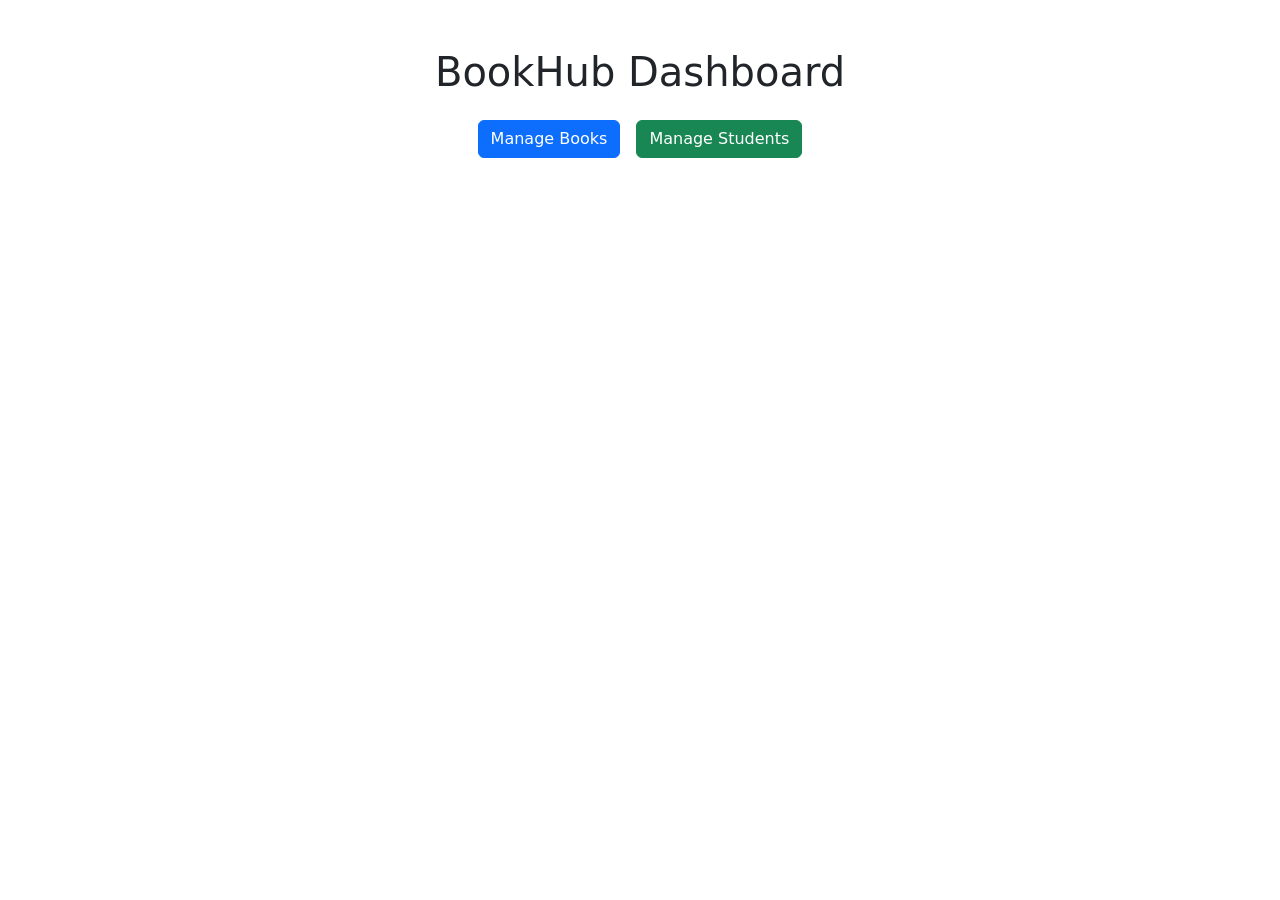
<file: src/main/resources/templates/index.html>
<!DOCTYPE html>
<html xmlns:th="http://www.thymeleaf.org">
<head>
    <title>BookHub Dashboard</title>
<link href="https://cdn.jsdelivr.net/npm/bootstrap@5.3.8/dist/css/bootstrap.min.css"
      rel="stylesheet">
</head>
<body>
<div class="container mt-5">

    <h1 class="text-center mb-4">
        BookHub Dashboard
    </h1>

    <div class="d-flex justify-content-center gap-3">

        <a th:href="@{/books}" class="btn btn-primary">
            Manage Books
        </a>

        <a th:href="@{/students}" class="btn btn-success">
            Manage Students
        </a>

    </div>

</div>
</body>
</html>
</file>
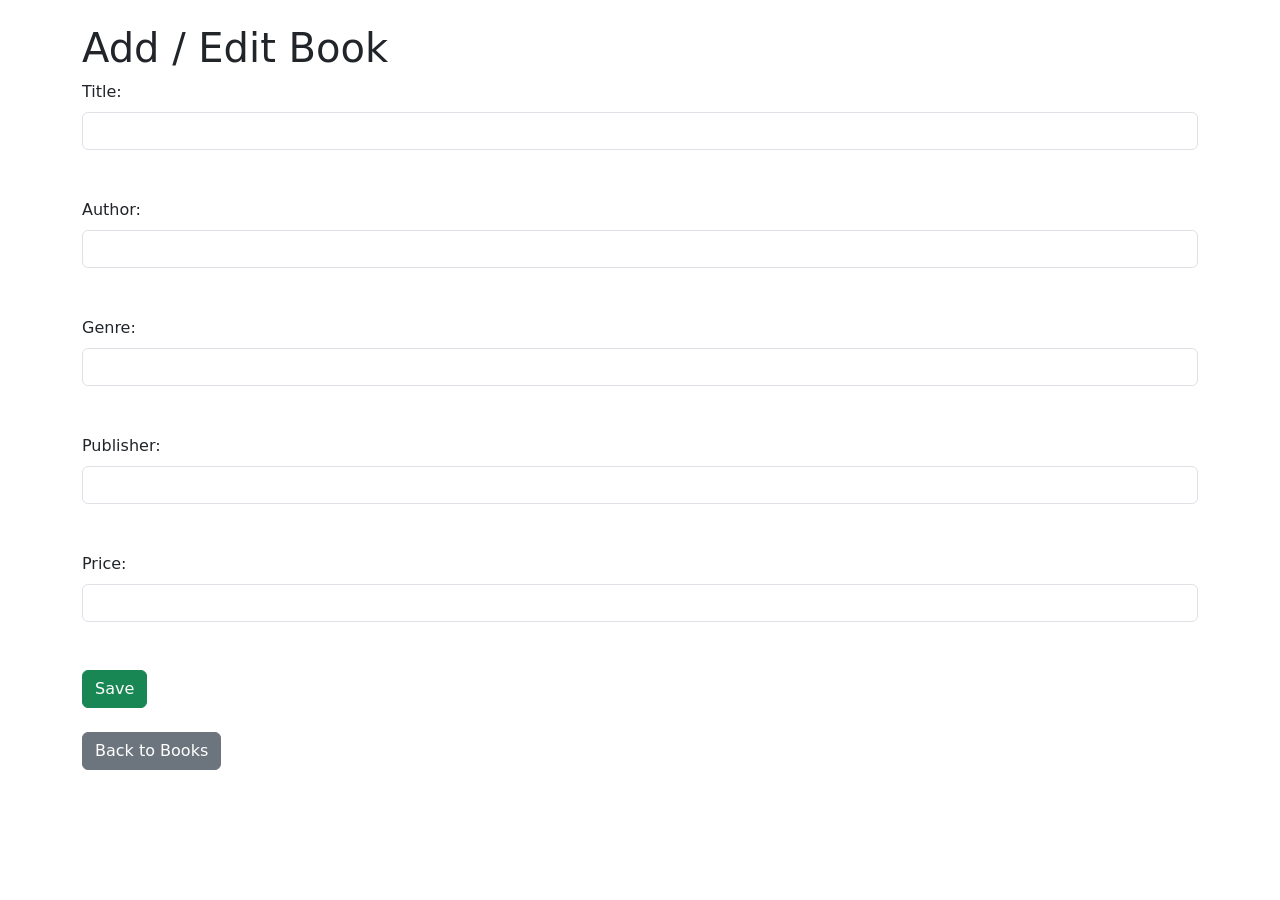
<file: src/main/resources/templates/book-form.html>
<!DOCTYPE html>
<html xmlns:th="http://www.thymeleaf.org">
<head>
    <title>Book Form</title>
        <link href="https://cdn.jsdelivr.net/npm/bootstrap@5.3.8/dist/css/bootstrap.min.css"
      rel="stylesheet">
    
</head>
<body>
<div class="container mt-4">
<h1>Add / Edit Book</h1>

<form th:action="@{/books/save}" th:object="${book}" method="post">

    <input type="hidden" th:field="*{id}">
     
    <label class="form-label">Title:</label>
    <input type="text" class="form-control" th:field="*{title}">
    <span class="text-danger" th:if="${#fields.hasErrors('title')}"
          th:errors="*{title}"></span>

    <br><br>

    <label class="form-label">Author:</label>
    <input type="text" class="form-control" th:field="*{author}">
    <span class="text-danger" th:if="${#fields.hasErrors('author')}"
          th:errors="*{author}"></span>

    <br><br>

    <label class="form-label">Genre:</label>
    <input type="text" class="form-control" th:field="*{genre}">
    <span class="text-danger" th:if="${#fields.hasErrors('genre')}"
          th:errors="*{genre}"></span>

    <br><br>

    <label class="form-label">Publisher:</label>
    <input type="text" class="form-control" th:field="*{publisher}">
    <span class="text-danger" th:if="${#fields.hasErrors('publisher')}"
          th:errors="*{publisher}"></span>

    <br><br>

    <label class="form-label">Price:</label>
    <input type="number" class="form-control" step="0.01" th:field="*{price}">
    <span class="text-danger" th:if="${#fields.hasErrors('price')}"
          th:errors="*{price}"></span>

    <br><br>

    <button type="submit" class="btn btn-success" >Save</button>

</form>

<br>

<a th:href="@{/books}" class="btn btn-secondary">
    Back to Books
</a>
</div>
</body>
</html>
</file>
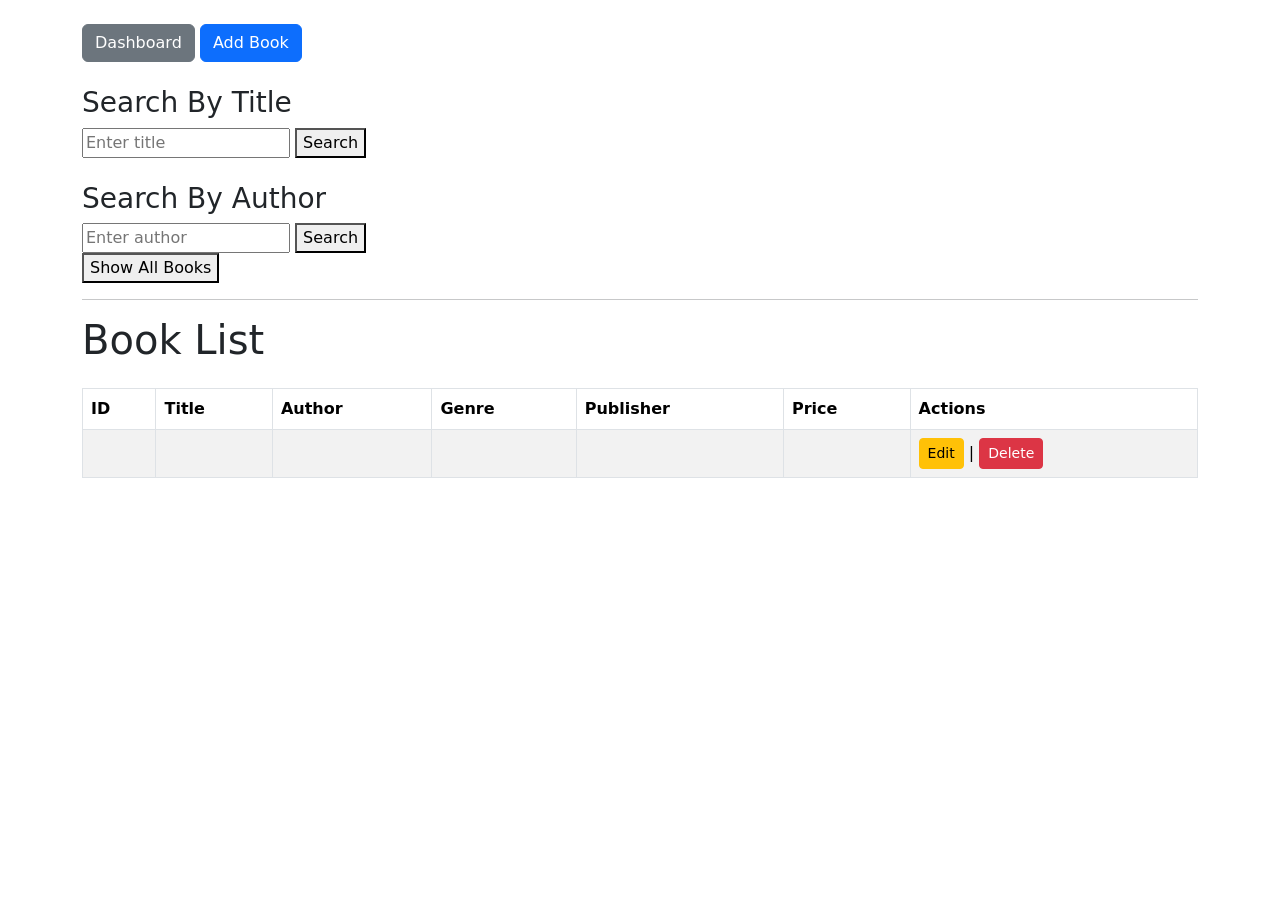
<file: src/main/resources/templates/books.html>
<!DOCTYPE html>
<html xmlns:th="http://www.thymeleaf.org">
<head>
    <title>Books</title>
   <link href="https://cdn.jsdelivr.net/npm/bootstrap@5.3.8/dist/css/bootstrap.min.css"
      rel="stylesheet">
</head>
<body>

<div class="container mt-4">

<a th:href="@{/}" class="btn btn-secondary">
    Dashboard
</a>

<a th:href="@{/books/add}" class="btn btn-primary">
    Add Book
</a>

<br><br>


<h3>Search By Title</h3>

<form th:action="@{/books/search/title}" method="get">
    <input type="text" name="keyword"
           placeholder="Enter title">

    <button type="submit">
        Search
    </button>
</form>

<br>


<h3>Search By Author</h3>

<form th:action="@{/books/search/author}" method="get">

    <input type="text"
           name="keyword"
           placeholder="Enter author">

    <button type="submit">
        Search
    </button>

</form>

<a th:href="@{/books}">
    <button type="button">
        Show All Books
    </button>
</a>

<hr>



<h1 class="mb-4">Book List</h1>


<table class="table table-striped table-bordered table-hover mt-3">
    <thead>
    <tr>
        <th>ID</th>
        <th>Title</th>
        <th>Author</th>
        <th>Genre</th>
        <th>Publisher</th>
        <th>Price</th>
        <th>Actions</th>
    </tr>
    </thead>

    <tbody>
    <tr th:each="book : ${books}">
        <td th:text="${book.id}"></td>
        <td th:text="${book.title}"></td>
        <td th:text="${book.author}"></td>
        <td th:text="${book.genre}"></td>
        <td th:text="${book.publisher}"></td>
        <td th:text="${book.price}"></td>

        <td>
            <a th:href="@{/books/edit/{id}(id=${book.id})}"
   class="btn btn-warning btn-sm">
    Edit
</a>

            |

            <a th:href="@{/books/delete/{id}(id=${book.id})}"
   class="btn btn-danger btn-sm">
    Delete
</a>
        </td>
    </tr>
    </tbody>

</table>
</div>
</body>
</html>
</file>
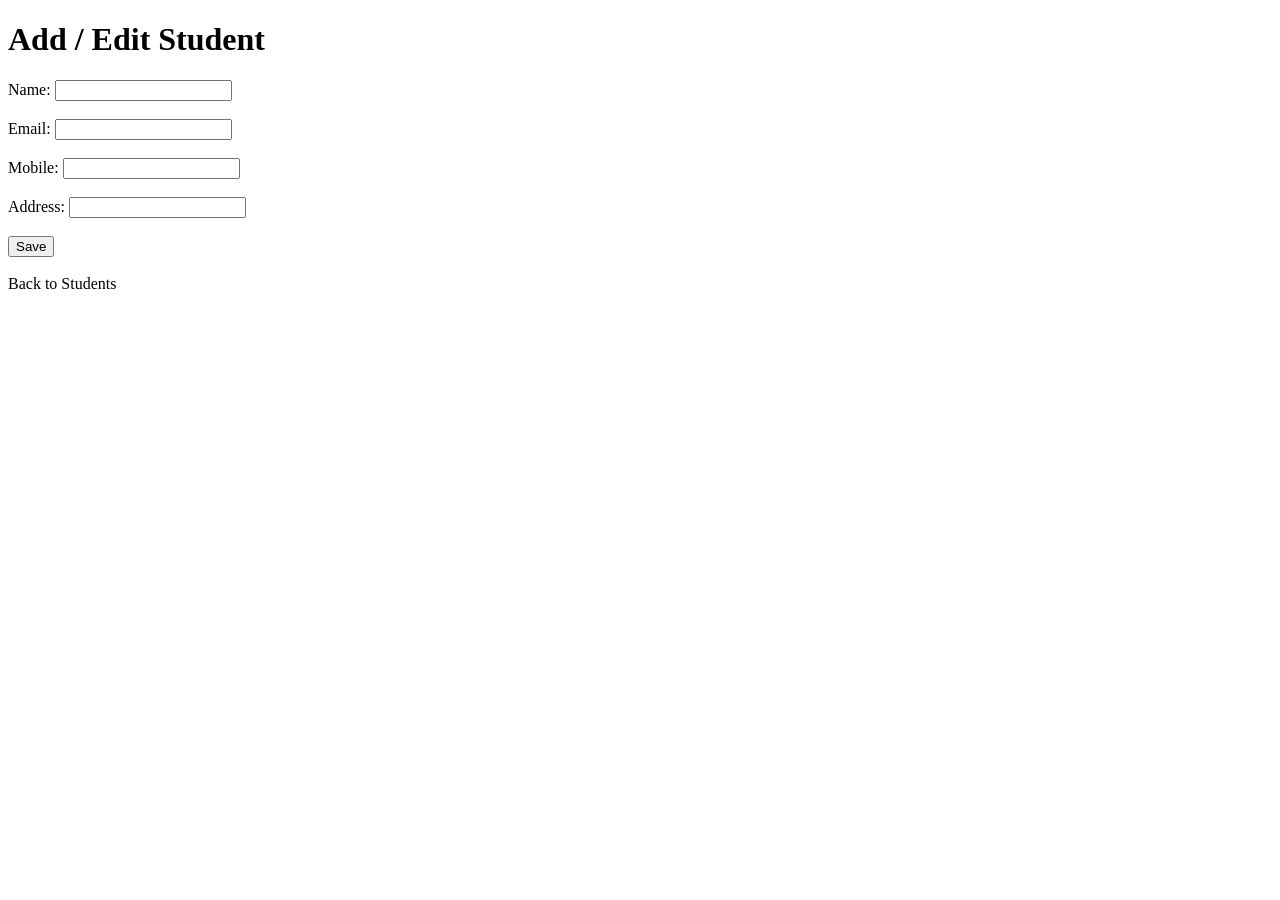
<file: src/main/resources/templates/student-form.html>
<!DOCTYPE html>
<html xmlns:th="http://www.thymeleaf.org">
<head>
    <title>Student Form</title>
    <link rel="stylesheet" th:href="@{/css/style.css}">
</head>
<body>

<h1>Add / Edit Student</h1>

<form th:action="@{/students/save}"
      th:object="${student}"
      method="post">

    <input type="hidden" th:field="*{id}">

    <label>Name:</label>
    <input type="text" th:field="*{name}">
    <span th:if="${#fields.hasErrors('name')}"
          th:errors="*{name}"></span>

    <br><br>

    <label>Email:</label>
    <input type="email" th:field="*{email}">
    <span th:if="${#fields.hasErrors('email')}"
          th:errors="*{email}"></span>

    <br><br>

    <label>Mobile:</label>
    <input type="text" th:field="*{mobile}">
    <span th:if="${#fields.hasErrors('mobile')}"
          th:errors="*{mobile}"></span>

    <br><br>

    <label>Address:</label>
    <input type="text" th:field="*{address}">
    <span th:if="${#fields.hasErrors('address')}"
          th:errors="*{address}"></span>

    <br><br>

    <button type="submit">Save</button>

</form>

<br>

<a th:href="@{/students}">
    Back to Students
</a>

</body>
</html>
</file>
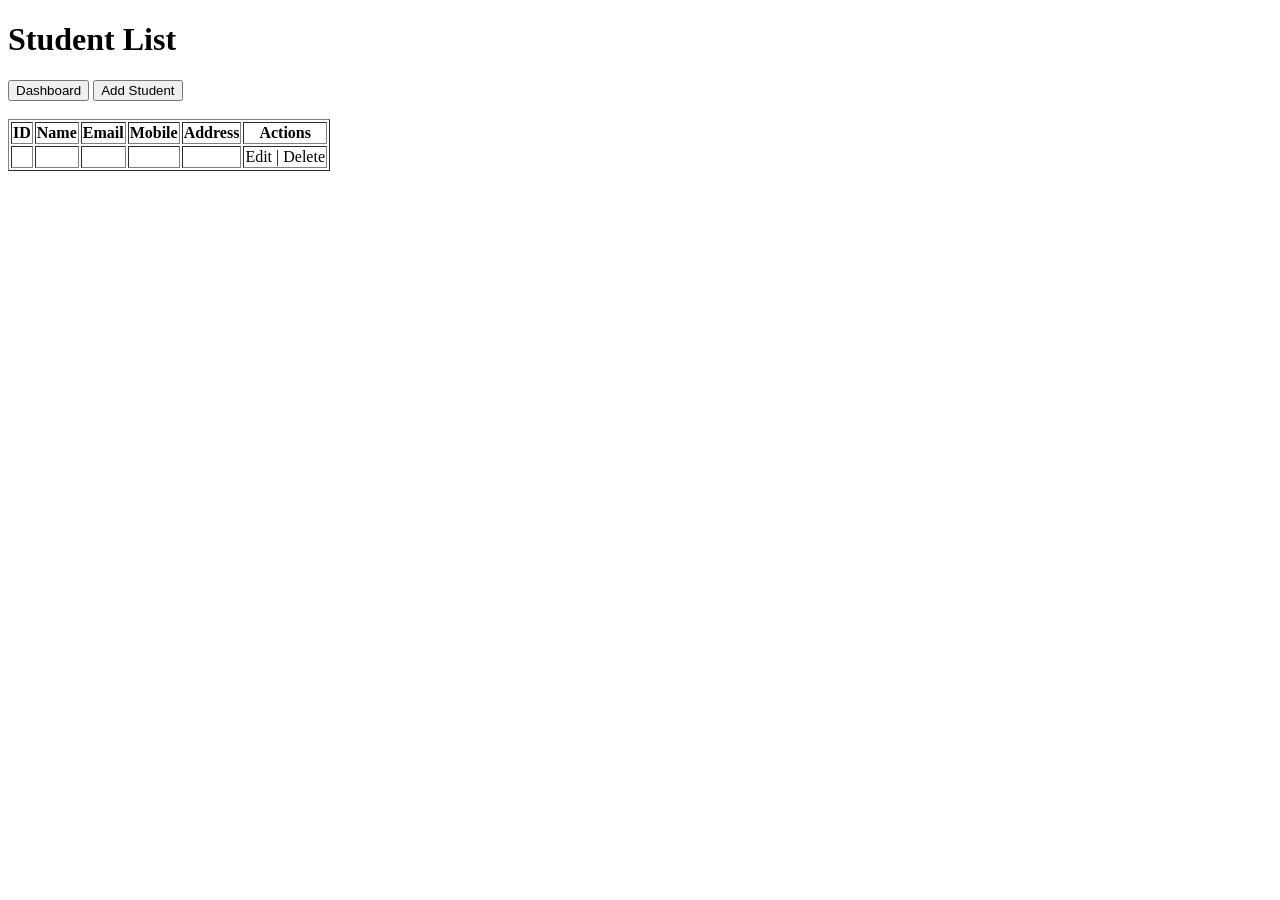
<file: src/main/resources/templates/students.html>
<!DOCTYPE html>
<html xmlns:th="http://www.thymeleaf.org">
<head>
    <title>Students</title>
    <link rel="stylesheet" th:href="@{/css/style.css}">
</head>
<body>

<h1>Student List</h1>

<a th:href="@{/}">
    <button>Dashboard</button>
</a>

<a th:href="@{/students/add}">
    <button>Add Student</button>
</a>

<br><br>

<table border="1">
    <thead>
    <tr>
        <th>ID</th>
        <th>Name</th>
        <th>Email</th>
        <th>Mobile</th>
        <th>Address</th>
        <th>Actions</th>
    </tr>
    </thead>

    <tbody>
    <tr th:each="student : ${students}">
        <td th:text="${student.id}"></td>
        <td th:text="${student.name}"></td>
        <td th:text="${student.email}"></td>
        <td th:text="${student.mobile}"></td>
        <td th:text="${student.address}"></td>

        <td>
            <a th:href="@{/students/edit/{id}(id=${student.id})}">
                Edit
            </a>
            |
            <a th:href="@{/students/delete/{id}(id=${student.id})}">
                Delete
            </a>
        </td>
    </tr>
    </tbody>

</table>

</body>
</html>
</file>
